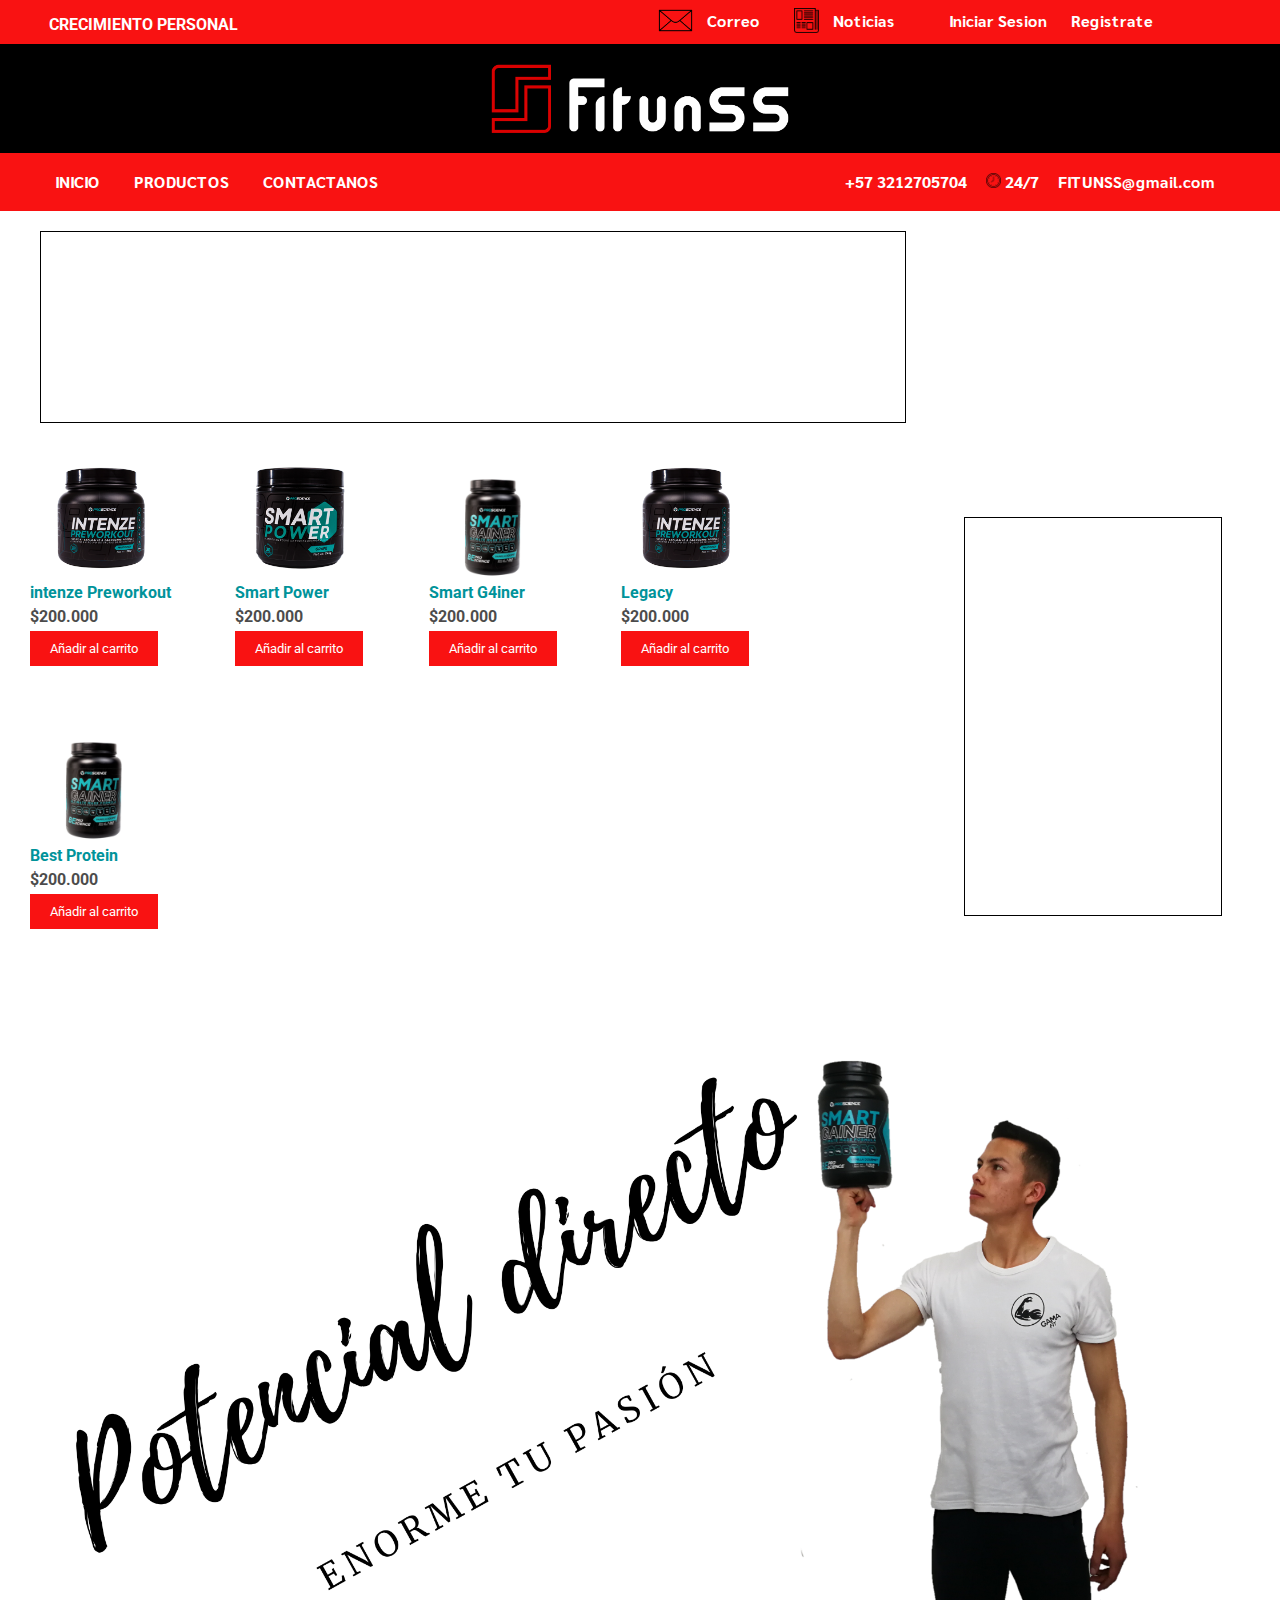
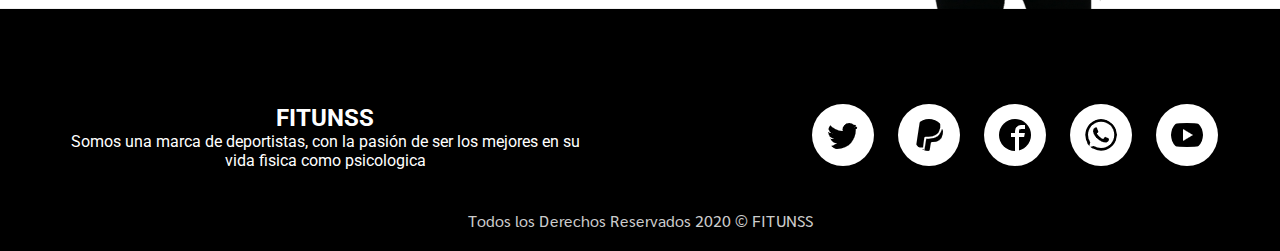
<file: index.html>
<!DOCTYPE html>
<html lang="en">
<head>
    <link href="https://fonts.googleapis.com/css2?family=Sarabun&display=swap" rel="stylesheet">
    <link href="https://fonts.googleapis.com/css2?family=Roboto&display=swap" rel="stylesheet">
    <link rel="stylesheet" type="text/css" href="css/index.css">
    <meta charset="UTF-8">
    <meta name="viewport" content="width=device-width, initial-scale=1.0">
    <title>FITNUSS Crecimiento Personal</title>
</head>
<body>
    <header class="header">
        <div class="titulo">
            <ul class="list-1">
                <li class="one"><p>CRECIMIENTO PERSONAL</p></li>
                <div class="line-1">
                    <li class="contact-1"><img src="img/email.png" width="35px"></li>
                    <p class="text-1"><a href="#" >Correo</a></p>
                    <li class="contact-1"><img src="img/newspaper.png" width="25px"></li>
                    <p class="text-1"><a href="#">Noticias</a></p>
                    <div class="row-2">
                        <a href="#" class="row">Iniciar Sesion</a>
                        <a href="#" class="row">Registrate</a>
                    </div>
                    </div>
            </ul>
        </div>
            <ul class="search">
                <a href="index.html"><img src="img/fitunss.png" alt=""></a>
            </ul>  
        <nav class="nav">
            <ul class="list-3">
                <li><a href="index.html">INICIO</a></li>
                <li><a href="tienda.html">PRODUCTOS</a></li>
                <li><a href="contactanos.html">CONTACTANOS</a></li>
            </ul>
            <ul class="list-4">
                <li><a href="#">+57 3212705704</a></li>
                <img src="img/time.png" alt="time" style="width: 15px;">
                <li style="padding: 0;"><p>24/7</p></li>
                <li><a href="#">FITUNSS@gmail.com</a></li>
            </ul>
        </nav>
    </header>
    <div class="responsive-2">
        <li><b></b></li>
        <li><dir class="responsive"><p>NUESTROS PRODUCTOS</p></dir></li>
        <li><b></b></li>
    </div>
    <div class="part-1">
        <div class="slider">

        </div>
        <ul class="samples cta">
            <li class="fav"><img src="img/intenze-pre-workout-proscience.png" alt="samples-1" class="ica"><a href="#">intenze Preworkout</a><p>$200.000</p><div class="input-1"><input type="button" value="Añadir al carrito">
                </div></li>
            <li><img src="img/smart-power.png" alt="samples-2"><a href="#">Smart Power</a><p>$200.000</p><div class="input-1"><input type="button" value="Añadir al carrito">
                </div></li>
            <li><img src="img/SMART_GAINER_1_300x.png" alt="samples-3" class="intenze"><a href="#">Smart G4iner</a><p>$200.000</p><div class="input-1"><input type="button" value="Añadir al carrito">
                </div></li>
            <li><img src="img/intenze-pre-workout-proscience.png" alt="samples-4 "><a href="#">Legacy</a><p>$200.000</p><div class="input-1"><input type="button" value="Añadir al carrito">
                </div></li>
            <li><img src="img/SMART_GAINER_1_300x.png" alt="samples-5" class="intenze"><a href="#">Best Protein</a><p>$200.000</p><div class="input-1"><input type="button" value="Añadir al carrito">
                </div></li>
        </ul>

    </div>
    <div class="part-2">
        
    </div>
    <div class="row-3">
        <img src="img/g.png">
    </div>
    <footer>
        <div class="law-1">
            <h2>FITUNSS</h2>
            <p>Somos una marca de deportistas, con la pasión de ser los mejores en su vida fisica como psicologica</p>
        </div>
        <div class="law-2">
            <div class="law-2-1">
                <a href="#" ><img class="t" src="icon/twitter.png"></a>
                <a href="#" ><img class="p" src="icon/paypal.png"></a>
                <a href="#" ><img class="f"src="icon/facebook2.png"></a>
                <a href="#" ><img class="w"src="icon/whatsapp.png"></a>
                <a href="#" ><img class="pl"src="icon/play.png" ></a>
            </div>
        </div>

    </footer>
    <copyring class="copyring">
        <p>Todos los Derechos Reservados 2020 © FITUNSS</p>
    </copyring>
</body>
</html>
</file>
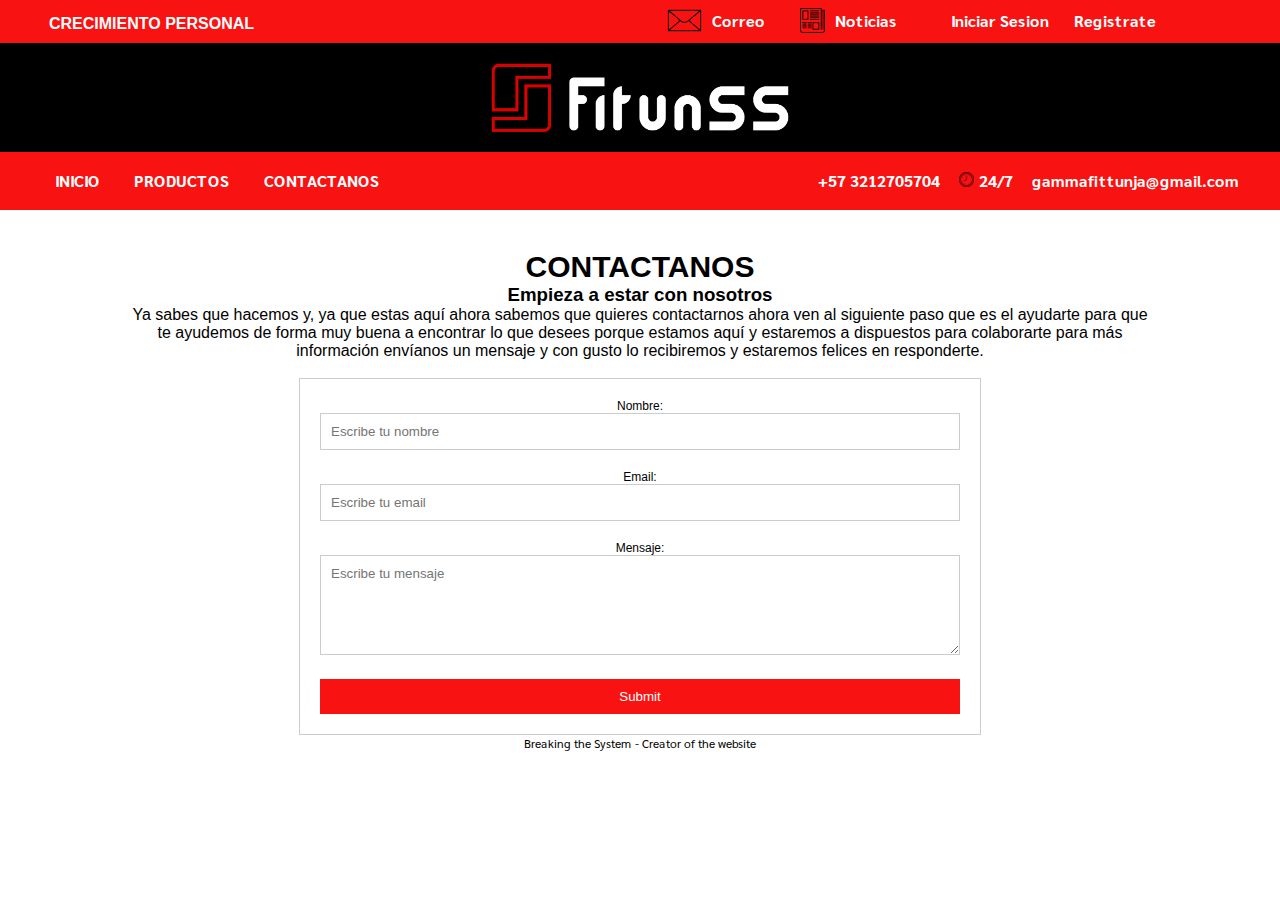
<file: contactanos.html>
<!DOCTYPE html>
<html>
<head>
	<link href="https://fonts.googleapis.com/css2?family=Sarabun&display=swap" rel="stylesheet">
    <link rel="stylesheet" type="text/css" href="css/index.css">
    <link rel="stylesheet" type="text/css" href="css/contactanos.css">
    <meta charset="UTF-8">
    <meta name="viewport" content="width=device-width, initial-scale=1.0">
	<title>Contactanos - Crecimiento Personal</title>
</head>
<body>
    <header class="header">
	<div class="titulo">
            <ul class="list-1">
                	<li class="one"><p>CRECIMIENTO PERSONAL</p></li>
                <div class="line-1">
                    <li class="contact-1"><img src="img/email.png" width="35px"></li><p class="text-1"><a href="#" >Correo</a></p>
                    <li class="contact-1"><img src="img/newspaper.png" width="25px"></li><p class="text-1"><a href="#">Noticias</a></p>
                    <div class="row-2">
                        <a href="#" class="row">Iniciar Sesion</a>
                        <a href="#" class="row">Registrate</a>
                    </div>
                 </div>
            </ul>
        </div>
        <ul class="search">
            <a href="index.html"><img src="img/fitunss.png" alt=""></a>
        </ul>  
        <nav class="nav">
            <ul class="list-3">
                <li><a href="index.html">INICIO</a></li>
                <li><a href="tienda.html">PRODUCTOS</a></li>
                <li><a href="contactanos.html">CONTACTANOS</a></li>
            </ul>
            <ul class="list-4">
                <li><a href="#">+57 3212705704</a></li>
                <img src="img/time.png" alt="time" style="width: 15px;">
                <li style="padding: 0;"><p>24/7</p></li>
                <li><a href="#">gammafittunja@gmail.com</a></li>
            </ul>
        </nav>
    </header>

        <section id="wrap">
        <section id="contenido">
        <h2 class="titulo"> CONTACTANOS</h2>
        <h3 class="subtitulo">Empieza a estar con nosotros</h3>
        <p>Ya sabes que hacemos y, ya que estas aquí ahora sabemos
            que quieres contactarnos ahora ven al siguiente paso que es
            el ayudarte para que te ayudemos de forma muy buena a
            encontrar lo que desees porque estamos aquí y
            estaremos a dispuestos para colaborarte para más información envíanos un mensaje y con gusto lo recibiremos y estaremos felices en responderte.
        </p><br>

        <form>
            
            <label for="nombre">Nombre:</label>
            <input type="text" id="nombre" placeholder="Escribe tu nombre" >

            <label for="email">Email:</label>
            <input type="email" id="email" placeholder="Escribe tu email">

            <label for="mensaje">Mensaje:</label>
            <textarea id="mensaje" placeholder="Escribe tu mensaje"></textarea>

            <input type="submit" name="Enviar" id="mensaje">



        </form>
    </section>
    </section>
        <div id="copyright"><p>Breaking the System - Creator of the website</p></div>
</body>
</html>
</file>
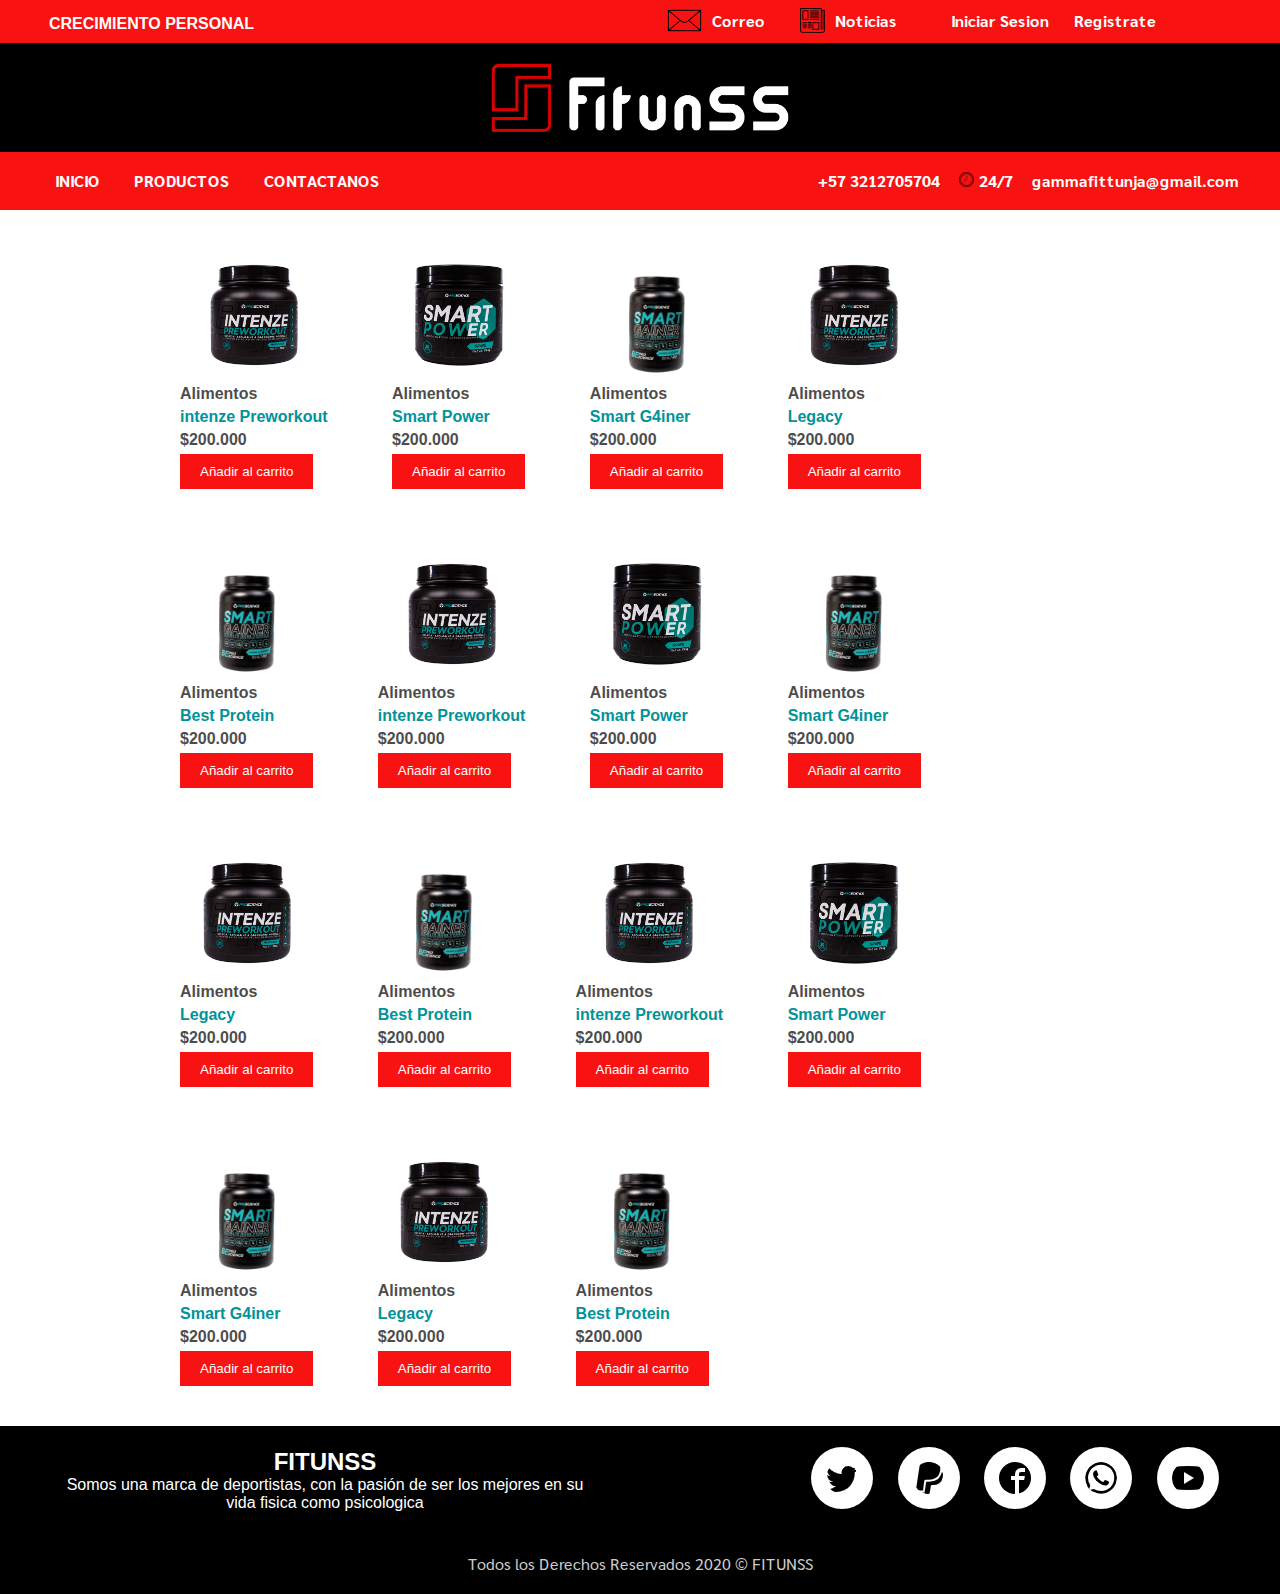
<file: tienda.html>
<!DOCTYPE html>
<html>
<head>
	<link href="https://fonts.googleapis.com/css2?family=Sarabun&display=swap" rel="stylesheet">
	 <link rel="stylesheet" type="text/css" href="css/tienda.css">
    <link rel="stylesheet" type="text/css" href="css/index.css">
    <meta charset="UTF-8">
    <meta name="viewport" content="width=device-width, initial-scale=1.0">
	<title>Tienda - Crecimiento Personal</title>
</head>
<body>
	<header class="header">
        <div class="titulo">
            <ul class="list-1">
                <li class="one"><p>CRECIMIENTO PERSONAL</p></li>
                <div class="line-1">
                    <li class="contact-1"><img src="img/email.png" width="35px"></li><p class="text-1"><a href="#" >Correo</a></p>
                    <li class="contact-1"><img src="img/newspaper.png" width="25px"></li><p class="text-1"><a href="#">Noticias</a></p>
                    <div class="row-2">
                        <a href="#" class="row" style="color: #fff">Iniciar Sesion</a>
                        <a href="#" class="row">Registrate</a>
                    </div>
                    </div>
            </ul>
        </div>
            <ul class="search">
                <a href="index.html"><img src="img/fitunss.png" alt=""></a>
            </ul> 
        <nav class="nav">
            <ul class="list-3">
                <li><a href="index.html">INICIO</a></li>
                <li><a href="tienda.html">PRODUCTOS</a></li>
                <li><a href="contactanos.html">CONTACTANOS</a></li>
            </ul>
            <ul class="list-4">
                <li><a href="#">+57 3212705704</a></li>
                <img src="img/time.png" alt="time" style="width: 15px;">
                <li style="padding: 0;"><p>24/7</p></li>
                <li><a href="#">gammafittunja@gmail.com</a></li>
            </ul>
        </nav>
    </header>
   <div class="part-3">
        <ul class="samples">
            <li><img src="img/intenze-pre-workout-proscience.png" alt="samples-1"><p>Alimentos</p><a href="#">intenze Preworkout</a><p>$200.000</p><div class="input-1"><input type="button" value="Añadir al carrito">
                </div></li>
            <li><img src="img/smart-power.png" alt="samples-2"><p>Alimentos</p><a href="#">Smart Power</a><p>$200.000</p><div class="input-1"><input type="button" value="Añadir al carrito">
                </div></li>
            <li><img src="img/SMART_GAINER_1_300x.png" alt="samples-3" class="intenze"><p>Alimentos</p><a href="#">Smart G4iner</a><p>$200.000</p><div class="input-1"><input type="button" value="Añadir al carrito">
                </div></li>
            <li><img src="img/intenze-pre-workout-proscience.png" alt="samples-4"><p>Alimentos</p><a href="#">Legacy</a><p>$200.000</p><div class="input-1"><input type="button" value="Añadir al carrito">
                </div></li>
            <li><img src="img/SMART_GAINER_1_300x.png" alt="samples-5" class="intenze"><p>Alimentos</p><a href="#">Best Protein</a><p>$200.000</p><div class="input-1"><input type="button" value="Añadir al carrito">
                </div></li>
            <li><img src="img/intenze-pre-workout-proscience.png" alt="samples-1"><p>Alimentos</p><a href="#">intenze Preworkout</a><p>$200.000</p><div class="input-1"><input type="button" value="Añadir al carrito">
                </div></li>
            <li><img src="img/smart-power.png" alt="samples-2"><p>Alimentos</p><a href="#">Smart Power</a><p>$200.000</p><div class="input-1"><input type="button" value="Añadir al carrito">
                </div></li>
            <li><img src="img/SMART_GAINER_1_300x.png" alt="samples-3" class="intenze"><p>Alimentos</p><a href="#">Smart G4iner</a><p>$200.000</p><div class="input-1"><input type="button" value="Añadir al carrito">
                </div></li>
            <li><img src="img/intenze-pre-workout-proscience.png" alt="samples-4"><p>Alimentos</p><a href="#">Legacy</a><p>$200.000</p><div class="input-1"><input type="button" value="Añadir al carrito">
                </div></li>
            <li><img src="img/SMART_GAINER_1_300x.png" alt="samples-5" class="intenze"><p>Alimentos</p><a href="#">Best Protein</a><p>$200.000</p><div class="input-1"><input type="button" value="Añadir al carrito">
                </div></li>
            <li><img src="img/intenze-pre-workout-proscience.png" alt="samples-1"><p>Alimentos</p><a href="#">intenze Preworkout</a><p>$200.000</p><div class="input-1"><input type="button" value="Añadir al carrito">
                </div></li>
            <li><img src="img/smart-power.png" alt="samples-2"><p>Alimentos</p><a href="#">Smart Power</a><p>$200.000</p><div class="input-1"><input type="button" value="Añadir al carrito">
                </div></li>
            <li><img src="img/SMART_GAINER_1_300x.png" alt="samples-3" class="intenze"><p>Alimentos</p><a href="#">Smart G4iner</a><p>$200.000</p><div class="input-1"><input type="button" value="Añadir al carrito">
                </div></li>
            <li><img src="img/intenze-pre-workout-proscience.png" alt="samples-4"><p>Alimentos</p><a href="#">Legacy</a><p>$200.000</p><div class="input-1"><input type="button" value="Añadir al carrito">
                </div></li>
            <li><img src="img/SMART_GAINER_1_300x.png" alt="samples-5" class="intenze"><p>Alimentos</p><a href="#">Best Protein</a><p>$200.000</p><div class="input-1"><input type="button" value="Añadir al carrito">
                </div></li>
        </ul>
    </div>
     <footer>
        <div class="law-1">
            <h2>FITUNSS</h2>
            <p>Somos una marca de deportistas, con la pasión de ser los mejores en su vida fisica como psicologica</p>
        </div>
        <div class="law-2">
            <div class="law-2-1">
                <a href="#" ><img class="t" src="icon/twitter.png"></a>
                <a href="#" ><img class="p" src="icon/paypal.png"></a>
                <a href="#" ><img class="f"src="icon/facebook2.png"></a>
                <a href="#" ><img class="w"src="icon/whatsapp.png"></a>
                <a href="#" ><img class="pl"src="icon/play.png" ></a>
            </div>
        </div>
    </footer>
    <copyring class="copyring">
        <p>Todos los Derechos Reservados 2020 © FITUNSS</p>
    </copyring>
</body>
</html>
</file>
<file: css/index.css>
/*Codigo para reuso*/

/* Codigo de caja de muestra */
.cta {
    cursor:pointer;
}
/* Codigo de caja de muestra */

.row {
    padding: 10px;
    color: #fff;
    text-decoration: none;
    font-weight: bold;
    font-family: 'Sarabun', sans-serif;
}
.row-2 {
    color: #fff;
    display: inline-block;
    margin-left: 30px;
}
.row-3 {
    color: #fff;
}

* {
    font-family: 'Roboto', sans-serif;
    list-style: none;
    margin: 0;
    padding: 0%;
}
/* Part first */
.titulo {
    background-color: #F91212;
}
.list-1 {
    grid-row: 1;
    grid-gap: 10px;
    padding-left: 30px;
    display: grid;
}
.list-1 .one {
    color: #fff;
    margin-left: 19px;
    margin-top: 15px;
    grid-column: 1/ 4;
    grid-row: 1 / 2;
}
.list-1 ul{
    padding: 15px 0px 12px 0px;
}

.list-1 li {
    font-weight: bold;
    font-family: 'Sarabun', sans-serif;
    display: inline-block;
}
.contact-1 {
    margin-left: 20px;
    vertical-align: middle;
    
}
.line-1 {
    margin-left: 40px;
    grid-column: 4 / 4;
    grid-row: 1 / 3;
    display: inline-block;
}
.text-1 {
    margin: 10px;
    display: inline-block;
}
.text-1 a {
    color: #fff;
    text-decoration: none;
    font-weight: bold;
    font-family: 'Sarabun', sans-serif;
}
/* Part first */
.search {
    padding: 20px 0px 20px 0px;
    background-color: #000;
}
.search img {
    background-size: cover;
    display: flex;
    width: 300px;
    margin: auto;
}

/* Part Second */
.nav {
    display: grid;
    padding-top: .3%;
    padding-bottom: .3%;
    background-color: #F91212;
}
.nav a {
    font-weight: bold;
    font-family: 'Sarabun', sans-serif;
    color: #fff;
    list-style: none;
    text-decoration: none;
}

.nav ul li {
    display: inline-block;
}
.nav .list-3 {
    grid-column: 1/ 3;
    grid-row: 1 / 1;
    display: inline-block;
    margin-left: 40px;
}
.nav .list-3 li {
    padding: 15px;
}
.nav .list-3 a:hover {
    color: #000;
}
.nav .list-4 {
    margin-left: 20%;
    grid-column: 3/ 3;
    grid-row: 1 / 1;
}
.nav .list-4 li {
    padding: 15px;
}
.nav .list-4 p {
    font-family: 'Sarabun', sans-serif;
    font-weight: bold;
    padding: 0;
    color: #fff;
}
 /* nav */
 .part-1 {
     display: inline-block;
     width: 75%;
 }
 /* Slider */
 .responsive {
     display: none;
 }
 b {
     display: none;
 }
 .part-1 .slider{
    margin-top: 20px;
    margin-left: 40px;
    width: 90%;
    padding-top: 100px;
    padding-bottom: 90px;
    border: 1px solid #000;
 }

 /* Slider */
 /* Samples */
 .samples {
    font-family: 'Roboto', sans-serif;
    display: inline-block;
    /* margin-left: 40px; */
 }
.samples a{
    text-align: left;
    text-decoration: none;
    font-weight: bold;
    color: #00939a;
}
.samples p{
    opacity: 0.7;
    padding-top: 5px;
    padding-bottom: 5px;
    font-weight: bold;
    color: #000;
    text-align: justify;
}
.samples p:hover{
    opacity: 1;
}

.samples li {
    margin: 30px;
    display: inline-block;
    }
.samples .intenze {
    width: 120px;
}
.samples img {
    display: block;
    margin: auto;
    width: 130px;
    height: auto;
}
.samples input {
    cursor: pointer;
    border: none;
    background-color: #F91212;
    color: #fff;
    padding: 10px;
    padding-left: 20px;
    padding-right: 20px;
}
.samples input:hover {
   background-color: #E70000;
   }
.samples .fav-1  {
    position: absolute;
    width: 25px;
    height: 25px;
}
.samples .input-1 {
    margin: auto;
    justify-content: center;
    /* width: 100px; */
    display: inline-block;
}
 /* Samples */
.part-2 {
    display: inline-block;
    border: 1px solid #000;
    padding-left:10%;
    padding-bottom: 31%;
    width: 10%;
    height: 30%
}
.row-3 {
    background-color: #000;
    margin: 0;
    padding: 0;
}
.row-3 img{
    width: 100%;
    height: auto;
}
footer {
    border-top: 1px solid #000;
    background-color: #000;
    grid-template-columns: repeat(2, 1fr);
    text-align: center;
    display: grid;
    padding: 20px 10px 40px 10px
}
footer a {
    text-decoration: none;
}
footer .law-1 {
    color: #fff;
    margin:auto;
    font-size: 16px;
    columns: 1 / 2;
    grid-row: 1; 
}
footer .law-1 p {
    padding: 0 50px 0 50px;
} 
footer .law-2 {
    columns: 2 / 2;
    grid-row: 1;
    padding: 0 0 0 120px;    
}
footer .law-2 img{
     padding: 15px;
     margin: 0 10px 0 10px;
     border-radius: 50px;
     background-color: #fff;
}
footer .law-2 .t:hover {
    background-color: #00ACEE;
}
footer .law-2 .p:hover{
    background-color: #3B7BBF;
}
footer .law-2 .f:hover{
    background-color: #3B5998;
}
footer .law-2 .w:hover{
    background-color: #00BB2D;
}
footer .law-2 .pl:hover{
    background-color: #C4302B;
}
.copyring p{
    font-family: 'Sarabun', sans-serif;
    text-align: center;
    color: #ccc;
    background-color: #000;
    padding: 0 0 20px 0; 
}
@media screen and (max-width: 1245px){
    .samples  {
        width: 100%;
        margin: 0;
    }
    .part-1 {
        width: 100%;
    }
    .part-2 {
        margin: 0;
        padding: 0;
        display: none;
    }
}
@media screen and (max-width: 895px){
    .slider{
        display: none;
    }
    .responsive-2 {
        display: flex;
        justify-content: space-between;
        width: 100%;
    }
    .responsive-2 li {
        display: inline-block;
    }
    .responsive{
        text-align: center;
        color: #5e5a5a;
        font-family: 'Sarabun', sans-serif;
        display: block;
        font-size: 30px;
    }
    .responsive-2 b{
        display: block;
        flex: 1;
        height: 2px;
        background-color: #000;
    }
    .samples img {
        width: 120px;
    }
    .nav {
        font-size: 20px;
        text-align: center;
        width: 100%;
        text-transform: uppercase;
    }

    .samples input{
        font-size: 18px;
        padding: 10px;
    }

    .list-4 {
        display: none;
    }
    .line-1 .text-1 {
        display: none;
    }
    .line-1 img{
        display: none;
    }
    .row-2 {
        padding-top: 10px;
    }
}
@media screen and (max-width: 500px){
    .line-1 {
        display: none;
    }
    .list-1{
        text-align: center;
        font-size: 30px;
    }
    .row  {
        display: none;
    }
    .samples li{
        padding: 0;
    }
    footer {
        display: block;
    }
    footer .law-2  {
        margin-top: 20px;
        padding: 0;
    }
}
@media screen and (max-width: 360px){
    .list-1 {
        padding: 0;
    }
    .list-1 .one {
        margin-left: 0;
    }
    .nav .list-3 {
        margin-left: 0;
    }
}
</file>
<file: css/contactanos.css>
#wrap{

	margin: auto;
	clear: both;
	font-family: 'Sarabun', sans-serif;
}
#subheader{
	width: 960px;
	margin: auto;
}
#logotipo{
	float: left;
	width: 300px;
	padding: 10px 0px;
}

#logotipo a{
	font-size: 50px;
	color: #000;
}
#logotipo a:hover{text-decoration: none;}

/*menu*/

header #subheader nav{
	float: left;
	width: 660px;
	padding: 30px 0px;
	text-align: right;
}

header #subheader nav ul li {
	display: inline;
	font-family: sourcesans;
}
header #subheader nav ul li a{
	color: #000;
	font-size: 18px;
	padding: 10px;
		border-radius: 2px; 
		-moz-border-radius: 2px; 
		-webkit-border-radius: 2px; 
}

header #subheader nav ul li a:hover {
	color: #fff;
	background: #1798af;
	text-decoration: none;
}
/*--contenido*/

 #contenido{
 	width: 100%;
 	float: left;
 	text-align: justify;
 	text-align: center;
 }

 #contenido .titulo{
 	margin-top: 40px;
 	background-color: #fff;
 	font-size: 30px;
 	text-align: justify;
 	text-align: center;
 }
 #contenido p {
 	padding: 0 10% 0 10%;
 	text-align: center;
 }

#contenido a{
	font-size: 20px;
  text-decoration: none;
  margin: 10px 20px;
  display: inline-block;
  background: #3BA7E1;
  color: #fff;
  padding: 10px 20px;
  box-shadow: 2px 5px  #1D64A6;
  float:right;
}
/*--mensaje--*/
form{
  width: 50%;
  border: 1px solid #ccc;
  margin: auto;
  padding: 20px;

}
label {
  font-size: 12px;
  display: block;
  width: 100%

}

textarea{
  resize: vertical;
  max-height: 300px;
  min-height: 100px;

}

input, textarea {
  margin-bottom: 20px;
  width: 100%;
  padding: 10px;
  box-sizing: border-box;
  border: 1px solid #ccc;
}

input:focus, textarea:focus {
  border: 1px solid #1668C4;
}

input[type="submit"]{
  margin-bottom: 0;
  background: #F91212;
  color:#fff;
  border: none;
}
input[type="submit"]:hover{
  background: #F91212;
  cursor: pointer;
}

/*--footer*/

footer {
	width: 980px;
	background-color: #000;
	padding: 15px;
	color: #fff;
	font-family: 'Sarabun', sans-serif;
}

#copyright {
	width: 100%;
	text-align: center;
	float: left;
	margin: auto;

}

#copyright p {
	font-family: 'Sarabun', sans-serif;
	text-align: center;
	font-size: 12px;
	color: #000;
}

@media screen and (max-width: 360px){
	form {
		width: 70%;
	}
	 #contenido p {
	 	text-align: justify;
	 }
}
</file>
<file: css/tienda.css>
.samples {
	margin: 10px 200px 10px 150px;
}
</file>
